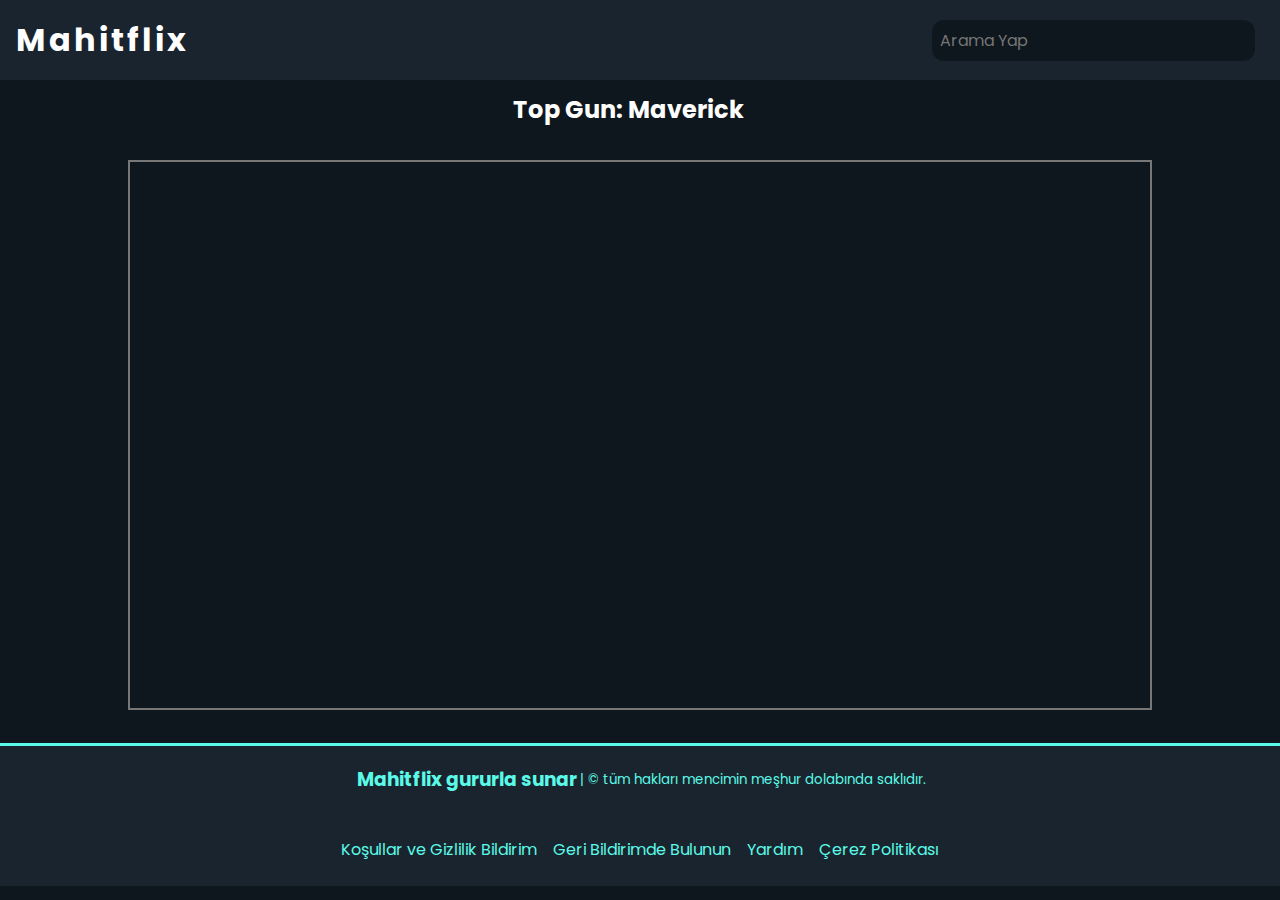
<file: testiframe.html>
<!doctype html>
<html lang="en">
<head>
    <meta charset="UTF-8">
    <meta name="viewport"
          content="width=device-width, user-scalable=no, initial-scale=1.0, maximum-scale=1.0, minimum-scale=1.0">
    <meta http-equiv="X-UA-Compatible" content="ie=edge">
    <title>Document</title>
  <link rel="stylesheet" href="style.css">
  <link rel="stylesheet" href="moviesection.css">
</head>
<body>
<!--ARAMA KISMI-->
<header>
  <h1><a href="index.html">Mahitflix</a></h1>
  <form class="form">
    <input type="text" class="search" id="search" placeholder="Arama Yap" autocomplete="off">
  </form>
</header>

<!--BASLIK-->
<h2>Top Gun: Maverick</h2>

<!--FİLM EMBED<!-->
<iframe width="80%" height="550" src="https://www.youtube-nocookie.com/embed/yLeaLbGPj1Q?start=2" title="YouTube video player" frameborder="0" allow="accelerometer; autoplay; clipboard-write; encrypted-media; gyroscope; picture-in-picture" allowfullscreen></iframe>


<!--FOOTER -->
<footer>
    <h3>Mahitflix gururla sunar</h3>
    <small>| © tüm hakları mencimin meşhur dolabında saklıdır.</small>
</footer>

<footer style="border: 0">
    <ul>
        <li><a href="#">Koşullar ve Gizlilik Bildirim</a></li>
    </ul>
    <ul>
        <li><a href="#">Geri Bildirimde Bulunun</a></li>
    </ul>
    <ul>
        <li><a href="#">Yardım</a></li>
    </ul>
    <ul>
        <li><a href="#">Çerez Politikası</a></li>
    </ul>
</footer>

</body>
</html>
</file>
<file: style.css>
@import url('https://fonts.googleapis.com/css2?family=Poppins:ital,wght@0,300;0,400;0,700;1,400;1,700&display=swap');

/* GENEL AYAR */

*{
    margin: 0;
    padding: 0;
    box-sizing: border-box;
}

:root{
    --main-color: #0f171e;
    --yan-car: #1a242e;

}

body{
    font-family: 'Poppins', sans-serif;
    background: var(--main-color);
}

/*-----HEADER BÖLÜMÜ------*/

header{
    background-color: var(--yan-car);
    padding: 1rem;
    display: flex;
    justify-content: space-between;
    align-items: center;
}

header h1{
    color: #fff;
    letter-spacing: 3px;
}

header input{
    width: 95%;
    padding: 8px;
    border-radius: 12px;
    border: 0;
    background-color: var(--main-color);
    color: #fff;
    font-family: 'Poppins', sans-serif;
    font-size: 16px;
    margin-left: 0.5rem;
    transition: transform 0.3s ease-in;
}

.search:focus{
    outline: 0;
    transform: scale(1.055);
}

.search:focus::placeholder {
    color: transparent;
}

/*-----Content BÖLÜMÜ------*/

main{
    display: flex;
    flex-wrap: wrap;
    justify-content: space-evenly;
}

.movie{
    width: 300px;
    margin: 1rem;
    background-color: var(--yan-car);
    box-shadow: 0 5px 6px rgba(0,0,0,0.25);
    position: relative;
    border-radius: 3px;
    overflow: hidden;
}

.movie img{
    width: 100%;
}

.movie-info{
    color: #5afae8;
    display: flex;
    align-items: center;
    justify-content: space-between;
    padding: 0.5rem 1rem;
}

.movie-info span{
    background-color: var(--main-color);
    padding: 4px;
    border-radius: 50%;
    font-weight: bold;
}

.movie-info span.green{
    color: lightgreen;
}

.movie-info span.orange{
    color: #f69f16;
}

.movie-info span.red{
    color: #ea2121;
}

.overview{
    background-color: #6d85ab;
    color: #111;
    padding: 1.6rem;
    position: absolute;
    left: 0;
    bottom: 0;
    right: 0;
    max-height: 100%;
    transform: translateY(101%);
    overflow-y: auto;
    transition: transform 0.5s ease-in;
}

.movie:hover .overview{
    transform: translateY(0);
}

.overview h3{
    margin-bottom: 0.5rem;
    border-bottom: 2px solid #79b8f3;
    width: 60%;
}

/*-----Footer BÖLÜMÜ------*/

footer{
    border-top: 3px solid #5afae8;
    background-color: var(--yan-car);
    display: flex;
    flex-direction: row;
    text-align: center;
    justify-content: center;
    align-items: center;
    padding: 1rem;
}

footer h3{
    color: #5afae8;
    padding: 3px;
}

footer ul{
    list-style-type: none;
}

footer ul li a{
    display: inline;
    padding: 8px;
}

footer li a,small{
    text-decoration: none;
    color: #5afae8;
}

footer ul li a{
    display: block;
}


footer li a:hover{
    color: #49a599;
}
</file>
<file: moviesection.css>
*{
    margin: 0;
    padding: 0;
    box-sizing: border-box;
}

iframe{
    display: block;
    margin: 0 auto;
    border: 2px solid #777;
    margin-top: 33px;
    margin-bottom: 33px;
}

h2{
    color: #fff;
    padding: 12px 24px 0 0;
    text-align: center;
}

h1 a{
    text-decoration: none;
    color: #fff;
}
</file>
